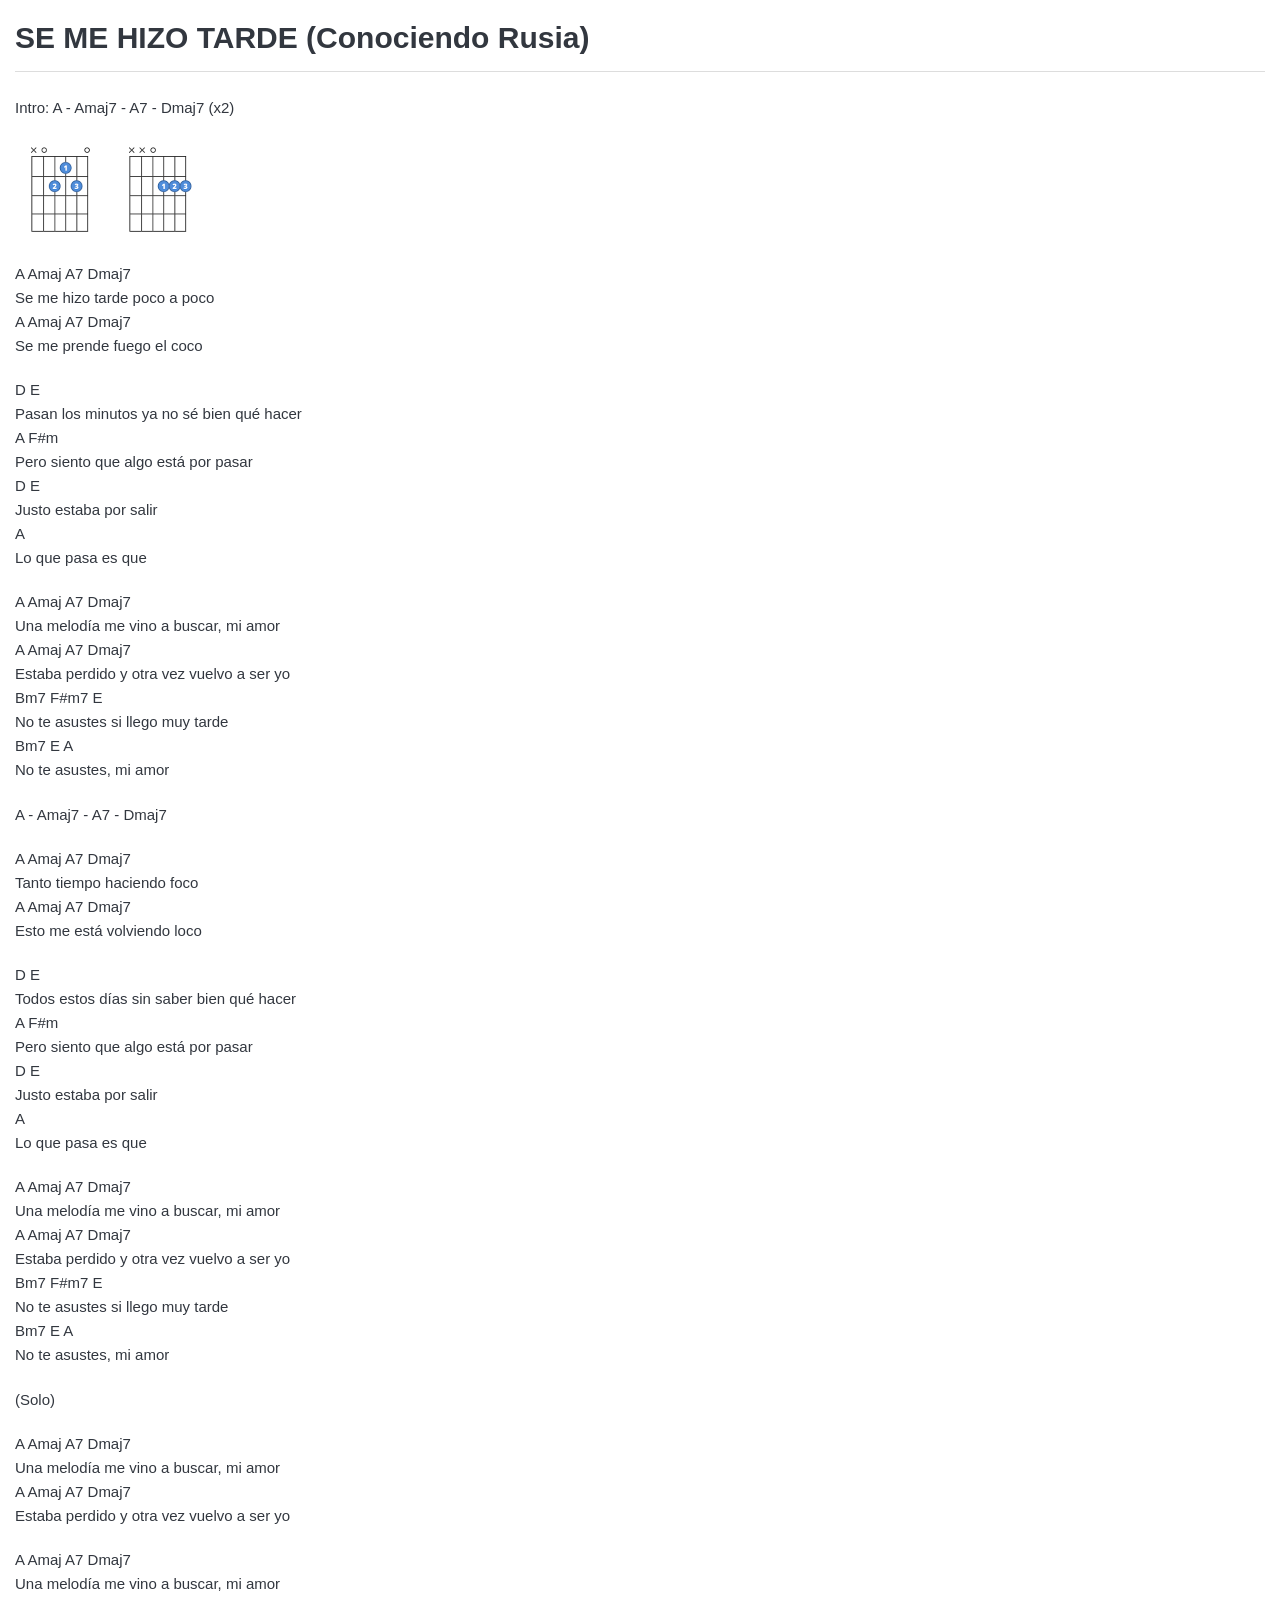
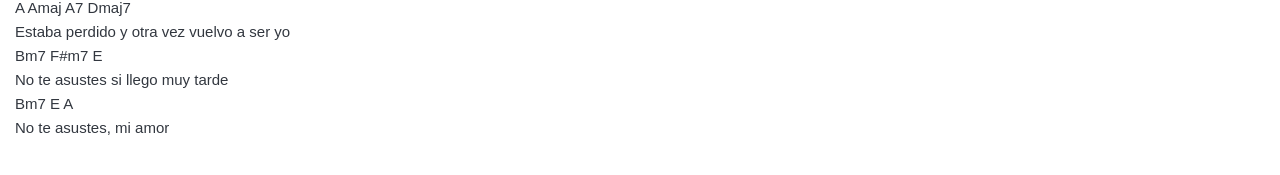
<file: cancionero/SE ME HIZO TARDE (Conociendo Rusia).html>
<html>
					<head>
						<meta charset="UTF-8"/>
						<meta name="viewport" content="width=device-width, initial-scale=1"/>
						<style>pre code.hljs {
  display: block;
  overflow-x: auto;
  padding: 1em;
}

code.hljs {
  padding: 3px 5px;
}

/*

Atom One Light by Daniel Gamage
Original One Light Syntax theme from https://github.com/atom/one-light-syntax

base:    #fafafa
mono-1:  #383a42
mono-2:  #686b77
mono-3:  #a0a1a7
hue-1:   #0184bb
hue-2:   #4078f2
hue-3:   #a626a4
hue-4:   #50a14f
hue-5:   #e45649
hue-5-2: #c91243
hue-6:   #986801
hue-6-2: #c18401

*/

.hljs {
  color: #383a42;
  background: #fafafa;
}

.hljs-comment,
.hljs-quote {
  color: #a0a1a7;
  font-style: italic;
}

.hljs-doctag,
.hljs-keyword,
.hljs-formula {
  color: #a626a4;
}

.hljs-section,
.hljs-name,
.hljs-selector-tag,
.hljs-deletion,
.hljs-subst {
  color: #e45649;
}

.hljs-literal {
  color: #0184bb;
}

.hljs-string,
.hljs-regexp,
.hljs-addition,
.hljs-attribute,
.hljs-meta .hljs-string {
  color: #50a14f;
}

.hljs-attr,
.hljs-variable,
.hljs-template-variable,
.hljs-type,
.hljs-selector-class,
.hljs-selector-attr,
.hljs-selector-pseudo,
.hljs-number {
  color: #986801;
}

.hljs-symbol,
.hljs-bullet,
.hljs-link,
.hljs-meta,
.hljs-selector-id,
.hljs-title {
  color: #4078f2;
}

.hljs-built_in,
.hljs-title.class_,
.hljs-class .hljs-title {
  color: #c18401;
}

.hljs-emphasis {
  font-style: italic;
}

.hljs-strong {
  font-weight: bold;
}

.hljs-link {
  text-decoration: underline;
}</style>
						<title>SE ME HIZO TARDE (Conociendo Rusia)</title>
					</head>
					<body>
						<div class="exported-note"><div class="exported-note-title">SE ME HIZO TARDE (Conociendo Rusia)</div>

<style>
		/* https://necolas.github.io/normalize.css/ */
		html{line-height:1.15;-ms-text-size-adjust:100%;-webkit-text-size-adjust:100%}body{margin:0}
		article,aside,footer,header,nav,section{display:block}h1{font-size:2em;margin:.67em 0}hr{box-sizing:content-box;height:0;overflow:visible}
		pre{font-family:monospace,monospace;font-size:1em}a{background-color:transparent;-webkit-text-decoration-skip:objects}
		b,strong{font-weight:bolder}small{font-size:80%}img{border-style:none}

		body {
			font-size: 15px;
			color: #32373F;
			word-wrap: break-word;
			line-height: 1.6em;
			background-color: #ffffff;
			font-family: 'Avenir Next', 'Avenir', 'Arial', sans-serif;
			padding-bottom: 0px;
			padding-top: 0px;
		}
		kbd {
			border: 1px solid rgb(220, 220, 220);
			box-shadow: inset 0 -1px 0 rgb(220, 220, 220);
			padding: 2px 4px;
			border-radius: 3px;
			background-color: rgb(243, 243, 243);
		}

		:root {
			--scrollbar-size: 7px;
		}

		::-webkit-scrollbar {
			width: var(--scrollbar-size);
			height: var(--scrollbar-size);
		}
		::-webkit-scrollbar-thumb {
			border-radius: calc(var(--scrollbar-size) / 2);
		}
		::-webkit-scrollbar-corner {
			background: none;
		}
		::-webkit-scrollbar-track {
			border: none;
		}
		::-webkit-scrollbar-thumb {
			background: rgba(50, 55, 63, 0.54); 
		}
		::-webkit-scrollbar-track:hover {
			background: rgba(0, 0, 0, 0.1); 
		}
		::-webkit-scrollbar-thumb:hover {
			background: rgba(50, 55, 63, 0.63); 
		}

		

		/* Remove top padding and margin from first child so that top of rendered text is aligned to top of text editor text */

		#rendered-md > h1:first-child,
		#rendered-md > h2:first-child,
		#rendered-md > h3:first-child,
		#rendered-md > h4:first-child,
		#rendered-md > ul:first-child,
		#rendered-md > ol:first-child,
		#rendered-md > table:first-child,
		#rendered-md > blockquote:first-child,
		#rendered-md > img:first-child,
		#rendered-md > p:first-child {
			margin-top: 0;
			padding-top: 0;
		}
		
		p, h1, h2, h3, h4, h5, h6, ul, table {
			margin-top: .6em;
			margin-bottom: 1.35em;

			/*
				Adds support for RTL text in the note body. It automatically detects the direction using the content.
				Issue: https://github.com/laurent22/joplin/issues/3991
			*/
			unicode-bidi: plaintext;
		}

		h1, h2, h3, h4, h5, h6, ul, table {
			margin-bottom: 0.65em;
		}

		h1, h2, h3, h4, h5, h6 {
			line-height: 1.5em;
		}
		h1 {
			font-size: 1.5em;
			font-weight: bold;
			border-bottom: 1px solid #dddddd;
			padding-bottom: .3em;
		}
		h2 {
			font-size: 1.3em;
			font-weight: bold;
			padding-bottom: .1em; */
		}
		h3 {
			font-size: 1.1em;
			font-weight: bold;
		}
		h4, h5, h6 {
			font-size: 1em;
			font-weight: bold;
		}

		.exported-note-title {
			font-size: 2em;
			font-weight: bold;
			margin-bottom: 0.8em;
			line-height: 1.5em;
			padding-bottom: .35em;
			border-bottom: 1px solid #dddddd;
		}

		a {
			color: #155BDA;
		}
		ul, ol {
			padding-left: 0;
			margin-left: 1.7em;
		}
		li {
			margin-bottom: .4em;
		}
		li p {
			margin-top: 0.2em;
			margin-bottom: 0;
		}

		dt {
			font-weight: bold;
			margin-bottom: 0.25em;
		}

		dd {
			margin-inline-start: 2.5em;
			margin-bottom: 0.5em;
		}

		.resource-icon {
			display: inline-block;
			position: relative;
			top: 0.3em;
			text-decoration: none;
			width: 1.2em;
			height: 1.4em;
			margin-right: 0.4em;
			background-color:  #155BDA;
		}
    /* These icons are obtained from the wonderful ForkAwesome project by copying the src svgs 
     * into the css classes below.
     * svgs are obtained from https://github.com/ForkAwesome/Fork-Awesome/tree/master/src/icons/svg
     * instead of the svg width, height property you must use a viewbox here, 0 0 1536 1792 is typically the actual size of the icon
     * each line begins with the pre-amble -webkit-mask: url("data:image/svg+xml;utf8,
     * and of course finishes with ");
     * to prevent artifacts it is also necessary to include -webkit-mask-repeat: no-repeat;
     * on the following line
     * */
		.fa-joplin {
			/* Awesome Font file */
			-webkit-mask: url("data:image/svg+xml;utf8,<svg viewBox='0 0 1536 1792' xmlns='http://www.w3.org/2000/svg'><path d='M373.834 128C168.227 128 0 296.223 0 501.834v788.336C0 1495.778 168.227 1664 373.834 1664h788.336c205.608 0 373.83-168.222 373.83-373.83V501.834C1536 296.224 1367.778 128 1162.17 128zm397.222 205.431h417.424a7.132 7.132 0 0 1 7.132 7.133v132.552c0 4.461-3.619 8.073-8.077 8.073h-57.23c-24.168 0-43.768 19.338-44.284 43.374v2.377h-.017v136.191h-.053l-.466 509.375c-5.02 77.667-39.222 149.056-96.324 201.046-60.28 54.834-141.948 85.017-229.962 85.017-12.45 0-25.208-.61-37.907-1.785-92.157-8.682-181.494-48.601-251.662-112.438-71.99-65.517-117.147-150.03-127.164-238-11.226-98.763 23.42-192.783 95.045-257.937 81.99-74.637 198.185-101.768 316.613-75.704 5.574 1.227 9.55 6.282 9.55 11.997v199.52c-.199 2.625-1.481 6.599-8.183 2.896-.663-.365-1.194-.511-1.653-.531-21.987-10.587-45.159-17.57-68.559-19.916-.38-.04-.757-.124-1.138-.163-.537-.048-1.034-.033-1.556-.075-4.13-.354-8.183-.517-12.203-.58-.87-.011-1.771-.127-2.641-.127-.486 0-.951.05-1.437.057-1.464.011-2.886.115-4.33.163-2.76.102-5.497.211-8.182.448-.273.024-.547.07-.835.097-25.509 2.4-47.864 11.104-65.012 25.47-.954.802-1.974 1.53-2.9 2.36a1.34 1.34 0 0 1-.168.146c-23.96 21.8-34.881 53.872-30.726 90.316 4.62 40.737 26.94 81.156 62.841 113.823 35.908 32.67 80.335 52.977 125.113 57.186 35.118 3.36 66.547-3.919 89.899-20.461a97.255 97.255 0 0 0 9.365-7.501c2.925-2.661 5.569-5.5 8.086-8.416.3-.348.672-.673.975-1.024 8.253-9.864 14.222-21.067 17.996-33.148.639-2.034 1.051-4.148 1.564-6.227.381-1.563.81-3.106 1.112-4.693.555-2.784.923-5.632 1.253-8.49.086-.709.183-1.414.237-2.128.492-4.893.693-9.858.55-14.91h.013V521.623c-2.01-22.626-20.78-40.434-43.928-40.434h-57.23a8.071 8.071 0 0 1-8.077-8.073V340.564a7.132 7.132 0 0 1 7.136-7.133z'/></svg>");
		}
		.fa-file-image {
			-webkit-mask: url("data:image/svg+xml;utf8,<svg viewBox='0 0 1536 1792' xmlns='http://www.w3.org/2000/svg'><path d='M1468 380c37 37 68 111 68 164v1152c0 53-43 96-96 96H96c-53 0-96-43-96-96V96C0 43 43 0 96 0h896c53 0 127 31 164 68zm-444-244v376h376c-6-17-15-34-22-41l-313-313c-7-7-24-16-41-22zm384 1528V640H992c-53 0-96-43-96-96V128H128v1536h1280zm-128-448v320H256v-192l192-192 128 128 384-384zm-832-192c-106 0-192-86-192-192s86-192 192-192 192 86 192 192-86 192-192 192z'/></svg>");
      -webkit-mask-repeat: no-repeat;
		}
		.fa-file-pdf {
			-webkit-mask: url("data:image/svg+xml;utf8,<svg viewBox='0 0 1536 1792' xmlns='http://www.w3.org/2000/svg'><path d='M1468 380c37 37 68 111 68 164v1152c0 53-43 96-96 96H96c-53 0-96-43-96-96V96C0 43 43 0 96 0h896c53 0 127 31 164 68zm-444-244v376h376c-6-17-15-34-22-41l-313-313c-7-7-24-16-41-22zm384 1528V640H992c-53 0-96-43-96-96V128H128v1536h1280zm-514-593c25 20 53 38 84 56 42-5 81-7 117-7 67 0 152 8 177 49 7 10 13 28 2 52-1 1-2 3-3 4v1c-3 18-18 38-71 38-64 0-161-29-245-73-139 15-285 46-392 83-103 176-182 262-242 262-10 0-19-2-28-7l-24-12c-3-1-4-3-6-5-5-5-9-16-6-36 10-46 64-123 188-188 8-5 18-2 23 6 1 1 2 3 2 4 31-51 67-116 107-197 45-90 80-178 104-262-32-109-42-221-24-287 7-25 22-40 42-40h22c15 0 27 5 35 15 12 14 15 36 9 68-1 3-2 6-4 8 1 3 1 5 1 8v30c-1 63-2 123-14 192 35 105 87 190 146 238zm-576 411c30-14 73-57 137-158-75 58-122 124-137 158zm398-920c-10 28-10 76-2 132 3-16 5-31 7-44 2-17 5-31 7-43 1-3 2-5 4-8-1-1-1-3-2-5-1-18-7-29-13-36 0 2-1 3-1 4zm-124 661c88-35 186-63 284-81-10-8-20-15-29-23-49-43-93-103-127-176-19 61-47 126-83 197-15 28-30 56-45 83zm646-16c-5-5-31-24-140-24 49 18 94 28 124 28 9 0 14 0 18-1 0-1-1-2-2-3z'/></svg>");
      -webkit-mask-repeat: no-repeat;
		}
		.fa-file-word {
			-webkit-mask: url("data:image/svg+xml;utf8,<svg viewBox='0 0 1536 1792' xmlns='http://www.w3.org/2000/svg'><path d='M1468 380c37 37 68 111 68 164v1152c0 53-43 96-96 96H96c-53 0-96-43-96-96V96C0 43 43 0 96 0h896c53 0 127 31 164 68zm-444-244v376h376c-6-17-15-34-22-41l-313-313c-7-7-24-16-41-22zm384 1528V640H992c-53 0-96-43-96-96V128H128v1536h1280zM233 768v107h70l164 661h159l128-485c5-15 8-30 10-46 1-8 2-16 2-24h4l3 24c3 14 4 30 9 46l128 485h159l164-661h70V768h-300v107h90l-99 438c-4 16-6 33-7 46l-2 21h-4c0-6-2-14-3-21-3-13-5-30-9-46L825 768H711l-144 545c-4 16-5 33-8 46l-4 21h-4l-2-21c-1-13-3-30-7-46l-99-438h90V768H233z'/></svg>");
      -webkit-mask-repeat: no-repeat;
		}
		.fa-file-powerpoint {
			-webkit-mask: url("data:image/svg+xml;utf8,<svg viewBox='0 0 1536 1792' xmlns='http://www.w3.org/2000/svg'><path d='M1468 380c37 37 68 111 68 164v1152c0 53-43 96-96 96H96c-53 0-96-43-96-96V96C0 43 43 0 96 0h896c53 0 127 31 164 68zm-444-244v376h376c-6-17-15-34-22-41l-313-313c-7-7-24-16-41-22zm384 1528V640H992c-53 0-96-43-96-96V128H128v1536h1280zm-992-234v106h327v-106h-93v-167h137c43 0 82-2 118-15 90-31 146-124 146-233s-54-193-137-228c-38-15-84-19-130-19H416v107h92v555h-92zm353-280H650V882h120c35 0 62 6 83 18 36 21 56 62 56 115 0 56-20 99-62 120-21 10-47 15-78 15z'/></svg>");
      -webkit-mask-repeat: no-repeat;
		}
		.fa-file-excel {
			-webkit-mask: url("data:image/svg+xml;utf8,<svg viewBox='0 0 1536 1792' xmlns='http://www.w3.org/2000/svg'><path d='M1468 380c37 37 68 111 68 164v1152c0 53-43 96-96 96H96c-53 0-96-43-96-96V96C0 43 43 0 96 0h896c53 0 127 31 164 68zm-444-244v376h376c-6-17-15-34-22-41l-313-313c-7-7-24-16-41-22zm384 1528V640H992c-53 0-96-43-96-96V128H128v1536h1280zm-979-234v106h281v-106h-75l103-161c12-19 18-34 21-34h2c1 4 3 7 5 10 4 8 10 14 17 24l107 161h-76v106h291v-106h-68l-192-273 195-282h67V768H828v107h74l-103 159c-12 19-21 34-21 33h-2c-1-4-3-7-5-10-4-7-9-14-17-23L648 875h76V768H434v107h68l189 272-194 283h-68z'/></svg>");
      -webkit-mask-repeat: no-repeat;
		}
		.fa-file-audio {
			-webkit-mask: url("data:image/svg+xml;utf8,<svg viewBox='0 0 1536 1792' xmlns='http://www.w3.org/2000/svg'><path d='M1468 380c37 37 68 111 68 164v1152c0 53-43 96-96 96H96c-53 0-96-43-96-96V96C0 43 43 0 96 0h896c53 0 127 31 164 68zm-444-244v376h376c-6-17-15-34-22-41l-313-313c-7-7-24-16-41-22zm384 1528V640H992c-53 0-96-43-96-96V128H128v1536h1280zM620 850c12 5 20 17 20 30v544c0 13-8 25-20 30-4 1-8 2-12 2-8 0-16-3-23-9l-166-167H288c-18 0-32-14-32-32v-192c0-18 14-32 32-32h131l166-167c10-9 23-12 35-7zm417 689c19 0 37-8 50-24 83-102 129-231 129-363s-46-261-129-363c-22-28-63-32-90-10-28 23-32 63-9 91 65 80 100 178 100 282s-35 202-100 282c-23 28-19 68 9 90 12 10 26 15 40 15zm-211-148c17 0 34-7 47-20 56-60 87-137 87-219s-31-159-87-219c-24-26-65-27-91-3-25 24-27 65-2 91 33 36 52 82 52 131s-19 95-52 131c-25 26-23 67 2 91 13 11 29 17 44 17z'/></svg>");
      -webkit-mask-repeat: no-repeat;
		}
		.fa-file-video {
			-webkit-mask: url("data:image/svg+xml;utf8,<svg viewBox='0 0 1536 1792' xmlns='http://www.w3.org/2000/svg'><path d='M1468 380c37 37 68 111 68 164v1152c0 53-43 96-96 96H96c-53 0-96-43-96-96V96C0 43 43 0 96 0h896c53 0 127 31 164 68zm-444-244v376h376c-6-17-15-34-22-41l-313-313c-7-7-24-16-41-22zm384 1528V640H992c-53 0-96-43-96-96V128H128v1536h1280zM768 768c70 0 128 58 128 128v384c0 70-58 128-128 128H384c-70 0-128-58-128-128V896c0-70 58-128 128-128h384zm492 2c12 5 20 17 20 30v576c0 13-8 25-20 30-4 1-8 2-12 2-8 0-17-3-23-9l-265-266v-90l265-266c6-6 15-9 23-9 4 0 8 1 12 2z'/></svg>");
      -webkit-mask-repeat: no-repeat;
		}
		.fa-file-archive {
			-webkit-mask: url("data:image/svg+xml;utf8,<svg viewBox='0 0 1536 1792' xmlns='http://www.w3.org/2000/svg'><path d='M640 384V256H512v128h128zm128 128V384H640v128h128zM640 640V512H512v128h128zm128 128V640H640v128h128zm700-388c37 37 68 111 68 164v1152c0 53-43 96-96 96H96c-53 0-96-43-96-96V96C0 43 43 0 96 0h896c53 0 127 31 164 68zm-444-244v376h376c-6-17-15-34-22-41l-313-313c-7-7-24-16-41-22zm384 1528V640H992c-53 0-96-43-96-96V128H768v128H640V128H128v1536h1280zM781 943c85 287 107 349 107 349 5 17 8 34 8 52 0 111-108 192-256 192s-256-81-256-192c0-18 3-35 8-52 0 0 21-62 120-396V768h128v128h79c29 0 54 19 62 47zm-141 465c71 0 128-29 128-64s-57-64-128-64-128 29-128 64 57 64 128 64z'/></svg>");
      -webkit-mask-repeat: no-repeat;
		}
		.fa-file-code {
			-webkit-mask: url("data:image/svg+xml;utf8,<svg viewBox='0 0 1536 1792' xmlns='http://www.w3.org/2000/svg'><path d='M1468 380c37 37 68 111 68 164v1152c0 53-43 96-96 96H96c-53 0-96-43-96-96V96C0 43 43 0 96 0h896c53 0 127 31 164 68zm-444-244v376h376c-6-17-15-34-22-41l-313-313c-7-7-24-16-41-22zm384 1528V640H992c-53 0-96-43-96-96V128H128v1536h1280zM480 768c11-14 31-17 45-6l51 38c14 11 17 31 6 45l-182 243 182 243c11 14 8 34-6 45l-51 38c-14 11-34 8-45-6l-226-301c-8-11-8-27 0-38zm802 301c8 11 8 27 0 38l-226 301c-11 14-31 17-45 6l-51-38c-14-11-17-31-6-45l182-243-182-243c-11-14-8-34 6-45l51-38c14-11 34-8 45 6zm-620 461c-18-3-29-20-26-37l138-831c3-18 20-29 37-26l63 10c18 3 29 20 26 37l-138 831c-3 18-20 29-37 26z'/></svg>");
      -webkit-mask-repeat: no-repeat;
		}
		.fa-file-alt, .fa-file-csv {
      /* fork-awesome doesn't have csv so we use the text icon */
			-webkit-mask: url("data:image/svg+xml;utf8,<svg viewBox='0 0 1536 1792' xmlns='http://www.w3.org/2000/svg'><path d='M1468 380c37 37 68 111 68 164v1152c0 53-43 96-96 96H96c-53 0-96-43-96-96V96C0 43 43 0 96 0h896c53 0 127 31 164 68zm-444-244v376h376c-6-17-15-34-22-41l-313-313c-7-7-24-16-41-22zm384 1528V640H992c-53 0-96-43-96-96V128H128v1536h1280zM384 800c0-18 14-32 32-32h704c18 0 32 14 32 32v64c0 18-14 32-32 32H416c-18 0-32-14-32-32v-64zm736 224c18 0 32 14 32 32v64c0 18-14 32-32 32H416c-18 0-32-14-32-32v-64c0-18 14-32 32-32h704zm0 256c18 0 32 14 32 32v64c0 18-14 32-32 32H416c-18 0-32-14-32-32v-64c0-18 14-32 32-32h704z'/></svg>");
      -webkit-mask-repeat: no-repeat;
		}
		.fa-file {
			-webkit-mask: url("data:image/svg+xml;utf8,<svg viewBox='0 0 1536 1792' xmlns='http://www.w3.org/2000/svg'><path d='M1468 380c37 37 68 111 68 164v1152c0 53-43 96-96 96H96c-53 0-96-43-96-96V96C0 43 43 0 96 0h896c53 0 127 31 164 68zm-444-244v376h376c-6-17-15-34-22-41l-313-313c-7-7-24-16-41-22zm384 1528V640H992c-53 0-96-43-96-96V128H128v1536h1280z'/></svg>");
      -webkit-mask-repeat: no-repeat;
		}
		blockquote {
			border-left: 4px solid rgb(220, 220, 220);
			padding-left: 1.2em;
			margin-left: 0;
			opacity: 0.7;
		}

		.jop-tinymce table,
		table {
			text-align: left;
			border-collapse: collapse;
			border: 1px solid rgb(220, 220, 220);
			background-color: #ffffff;
		}

		.jop-tinymce table td, .jop-tinymce table th,
		table td, th {
			text-align: left;
			padding: .5em 1em .5em 1em;
			font-size: 15;
			color: #32373F;
			font-family: 'Avenir Next', 'Avenir', 'Arial', sans-serif;
		}

		.jop-tinymce table td,
		table td {
			border: 1px solid rgb(220, 220, 220);
		}

		.jop-tinymce table th,
		table th {
			border: 1px solid rgb(220, 220, 220);
			border-bottom: 2px solid rgb(220, 220, 220);
			background-color: rgb(247, 247, 247);
		}

		.jop-tinymce table tr:nth-child(even),
		table:has(thead) tr:nth-child(even) {
			background-color: rgb(247, 247, 247);
		}

		.jop-tinymce table tr:hover,
		table tr:hover {
			background-color: #e5e5e5;
		}

		hr {
			border: none;
			border-bottom: 2px solid #dddddd;
		}
		img {
			max-width: 100%;
			height: auto;
		}
		
		.inline-code,
		.mce-content-body code {
			border: 1px solid rgb(220, 220, 220);
			background-color: rgb(243, 243, 243);
			padding-right: .2em;
			padding-left: .2em;
			border-radius: .25em;
			color: rgb(0,0,0);
			font-size: .9em;
		}

		.highlighted-keyword {
			background-color: #F3B717;
			color: black;
		}

		
	.not-loaded-resource img {
		width: 1.15em;
		height: 1.15em;
		background: white;
		padding: 2px !important;
		border-radius: 2px;
		box-shadow: 0 1px 3px #000000aa;
	}

	a.not-loaded-resource img {
		margin-right: .2em;
	}

	a.not-loaded-resource {
		display: flex;
		flex-direction: row;
		align-items: center;
	}


		.md-checkbox input[type=checkbox]:checked {
			opacity: 0.7;
		}

		.jop-tinymce ul.joplin-checklist .checked,
		.md-checkbox .checkbox-label-checked {
			opacity: 0.5;
		}

		.exported-note {
			padding: 1em;
		}

		.joplin-editable .joplin-source {
			display: none;
		}

		mark {
			background: #F7D26E;
			color: black;
		}

		/* =============================================== */
		/* For TinyMCE */
		/* =============================================== */

		.mce-content-body {
			/* Note: we give a bit more padding at the bottom, to allow scrolling past the end of the document */
			padding: 5px 10px 10em 0;
		}

		/*
		.mce-content-body code {
			background-color: transparent;
		}
		*/

		.mce-content-body [data-mce-selected=inline-boundary] {
			background-color: transparent;
		}

		.mce-content-body .joplin-editable {
			cursor: pointer !important;
		}

		.mce-content-body.mce-content-readonly {
			opacity: 0.5;
		}

		/* We need that to make sure click events have the A has a target */
		.katex a span {
			pointer-events: none;
		}

		.media-player {
			width: 100%;
			margin-top: 10px;
		}

		.media-player.media-pdf {
			min-height: 35rem;
			width: 100%;
			max-width: 1000px;
			margin: 0;
			border: 0;
			display: block;
		}

		/* Clear the CODE style if the element is within a joplin-editable block */
		.mce-content-body .joplin-editable code {
			border: none;
			background: none;
			padding: 0;
			color: inherit;
			font-size: inherit;
		}

		/* To make code blocks horizontally scrollable */
		/* https://github.com/laurent22/joplin/issues/5740 */
		pre.hljs {
			overflow-x: auto;
		}

		.joplin-table-wrapper{
			overflow-x: auto;
			overflow-y: hidden;
		}

		/* =============================================== */
		/* For TinyMCE */
		/* =============================================== */

		@media print {
			body {
				height: auto !important;
			}

			pre {
				white-space: pre-wrap;
			}

			.code, .inline-code {
				border: 1px solid #CBCBCB;
			}

			#joplin-container-content {
				/* The height of the content is set dynamically by JavaScript (in updateBodyHeight) to go
				   around various issues related to scrolling. However when printing we don't want this
				   fixed size as that would crop the content. So we set it to auto here. "important" is
				   needed to override the style set by JavaScript at the element-level. */
				height: auto !important;
			}
		}
	

				.joplin-frontmatter-rendered {
					margin-bottom: 1em;
				}
				.joplin-frontmatter-rendered pre.hljs {
					margin: 0;
					border-radius: 0;
					white-space: pre-wrap;
					word-break: break-word;
				}
				.joplin-frontmatter-marker {
					margin: 0;
					border: none;
					border-top: 2px solid var(--joplin-divider-color, #ccc);
				}
			

				/*
					FOR THE MARKDOWN EDITOR
				*/

				/* Remove the indentation from the checkboxes at the root of the document
				   (otherwise they are too far right), but keep it for their children to allow
				   nested lists. Make sure this value matches the UL margin. */

				li.md-checkbox {
					list-style-type: none;
				}

				li.md-checkbox input[type=checkbox] {
					margin-left: -1.71em;
					margin-right: 0.7em;
					position: relative;
					top: 1px;
				}
				
				ul.joplin-checklist {
					list-style:none;
				}

				/*
					FOR THE RICH TEXT EDITOR
				*/

				ul.joplin-checklist li::before {
					content:"\f14a";
					font-family:"Font Awesome 5 Free";
					background-size: 16px 16px;
					pointer-events: all;
					cursor: pointer;
					width: 1em;
					height: 1em;
					margin-left: -1.3em;
					position: absolute;
					color: #32373F;
				}

				.joplin-checklist li:not(.checked)::before {
					content:"\f0c8";
				}

				.abc-notation-block svg {
					background-color: white;
				}
				.joplin-abc-notation-rendered {
					overflow-x: auto !important;
					overflow-y: hidden;
				}
				@media print {
					.joplin-abc-notation-rendered {
						overflow: visible !important;
					}

					.joplin-abc-notation-rendered svg {
						max-width: 100% !important;
						height: auto !important;
					}
				}
			
.mermaid { width: 640px; }
pre.mermaid[data-processed=true] { white-space: unset; }
.mermaid-export-graph {
					opacity: 0;
					height: 0;
					z-index: 1;
					position: relative;
				} 
				.joplin-editable:hover .mermaid-export-graph,
				.joplin-editable .mermaid-export-graph:has(:focus-visible) {
					opacity: 1;
				}
				.mermaid-export-graph > button:hover {
					background-color: #CBDAF1 !important;
				}

				.joplin-youtube-player-rendered {
					width: 100%;
					max-width: 100%;
				}
				.joplin-youtube-player-rendered iframe {
					width: 100%;
					aspect-ratio: 16 / 9;
				}
			</style><div id="rendered-md"><p>Intro: A - Amaj7 - A7 - Dmaj7 (x2)</p>
<img src="[data-uri]" alt="qgAAAABJRU5ErkJggg==.png" width="94" height="106" class="jop-noMdConv"/>
<img src="[data-uri]" alt="images.png" width="94" height="106" class="jop-noMdConv"/>
<p>A           Amaj         A7   Dmaj7<br/>
Se me hizo tarde poco a poco<br/>
A       Amaj             A7   Dmaj7<br/>
Se me prende fuego el coco</p>
<p>D                        E<br/>
Pasan los minutos ya no s&eacute; bien qu&eacute; hacer<br/>
A                                F#m<br/>
Pero siento que algo est&aacute; por pasar<br/>
D                     E<br/>
Justo estaba por salir<br/>
A<br/>
Lo que pasa es que</p>
<p>A        Amaj       A7             Dmaj7<br/>
Una melod&iacute;a me vino a buscar, mi amor<br/>
A          Amaj        A7               Dmaj7<br/>
Estaba perdido y otra vez vuelvo a ser yo<br/>
Bm7                        F&NegativeMediumSpace;#m7 E<br/>
No te asustes si llego muy tarde<br/>
Bm7                 E A<br/>
No te asustes, mi amor</p>
<p>A - Amaj7 - A7 - Dmaj7</p>
<p>A       Amaj             A7   Dmaj7<br/>
Tanto tiempo haciendo foco<br/>
A          Amaj          A7   Dmaj7<br/>
Esto me est&aacute; volviendo loco</p>
<p>D                       E<br/>
Todos estos d&iacute;as sin saber bien qu&eacute; hacer<br/>
A                                F#m<br/>
Pero siento que algo est&aacute; por pasar<br/>
D                     E<br/>
Justo estaba por salir<br/>
A<br/>
Lo que pasa es que</p>
<p>A        Amaj       A7             Dmaj7<br/>
Una melod&iacute;a me vino a buscar, mi amor<br/>
A          Amaj        A7               Dmaj7<br/>
Estaba perdido y otra vez vuelvo a ser yo<br/>
Bm7                        F&NegativeMediumSpace;#m7 E<br/>
No te asustes si llego muy tarde<br/>
Bm7                 E A<br/>
No te asustes, mi amor</p>
<p>(Solo)</p>
<p>A        Amaj       A7             Dmaj7<br/>
Una melod&iacute;a me vino a buscar, mi amor<br/>
A          Amaj        A7               Dmaj7<br/>
Estaba perdido y otra vez vuelvo a ser yo</p>
<p>A        Amaj       A7             Dmaj7<br/>
Una melod&iacute;a me vino a buscar, mi amor<br/>
A          Amaj        A7               Dmaj7<br/>
Estaba perdido y otra vez vuelvo a ser yo<br/>
Bm7                        F&NegativeMediumSpace;#m7 E<br/>
No te asustes si llego muy tarde<br/>
Bm7                 E A<br/>
No te asustes, mi amor</p>
</div></div>
					</body>
				</html>
</file>
